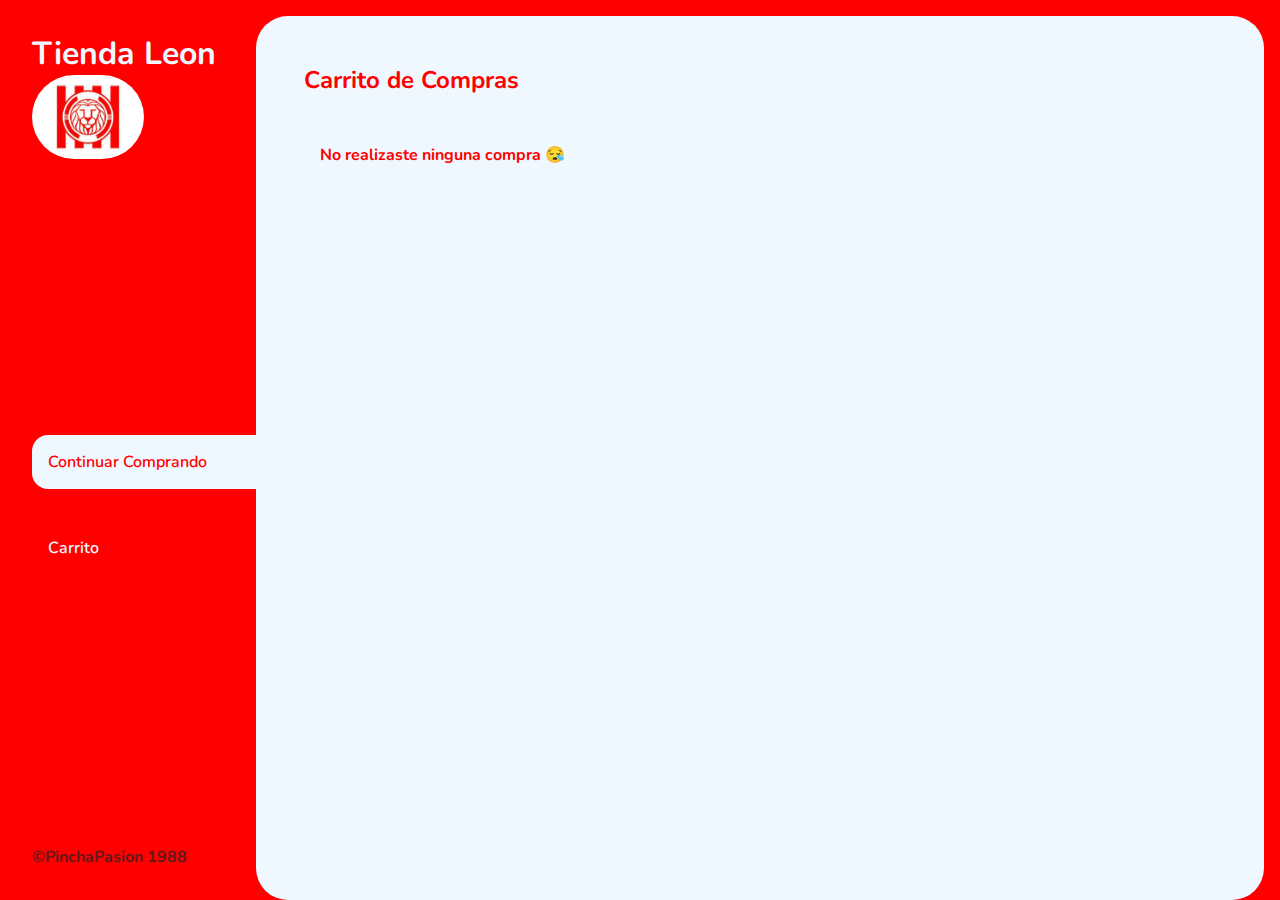
<file: carrito.html>
<!DOCTYPE html>
<html lang="en">
<head>
  <meta charset="UTF-8">
  <meta name="viewport" content="width=device-width, initial-scale=1.0">
  <title>Document</title>
  <link rel="stylesheet" href="./css/style.css">
</head>



<body>
  <div class="envoltorio">
    <aside>
      <header>
        <h1 class="marca">Tienda Leon</h1>
        <img class="logo" src="./img/logo.jpeg" alt="">
      </header>
      <nav>
      <ul class="menu-botones">
        <li><a class="botones volver botonProductos active" href="index.html">Continuar Comprando</a></li>
        
        <li><a class="botones carrito botonProductos" href="./carrito.html">Carrito</a></li>
        
      </ul>  
         
    </nav>
    <footer class="footer">©PinchaPasion 1988</footer>
    </aside>
    <main>
      <h2 class="titulo-main">Carrito de Compras</h2>
      <div class="contenedor-carro">
        <p id="CarroVacio"class="carroVacio">No realizaste ninguna compra 😪</p>
        
        <div id="contenedorProductos" class="productos-carro ocultar">
          <div class="prod-carro">
            <img class="img-carro" src="./img/camiseta-1.jpg" alt="">
            <div class="carrito-titulo-nombre">
              <small>Titulo</small>
              <p>camiseta</p>
            </div>
            <div class="carrito-cant-prod">
              <small>Cantidad</small>
              <p>1</p>
            </div>
            <div class="carrito-precio-prod">
              <small>Precio</small>
              <p>350000</p>
            </div>
            <div class="carrito-precio-subtotal">
              <small>SubTotal:</small>
              <p>350000</p>
            </div>
            <button class="Eliminar-compra">Eliminar</button>
          </div>
          <div class="prod-carro">
            <img class="img-carro" src="./img/camiseta-2.jpeg" alt="">
            <div class="carrito-titulo-nombre">
              <small>Titulo</small>
              <p>camiseta</p>
            </div>
            <div class="carrito-cant-prod">
              <small>Cantidad</small>
              <p>1</p>
            </div>
            <div class="carrito-precio-prod">
              <small>Precio</small>
              <p>350000</p>
            </div>
            <div class="carrito-precio-subtotal">
              <small>SubTotal:</small>
              <p>350000</p>
            </div>
            <button class="Eliminar-compra">Eliminar</button>
          </div>

        </div>
        <div id="carritoCompras" class="carrito-compras ocultar">
          <div class="vaciar">
            <button class="vaciar-carro">Vaciar Carrito</button>
          </div>
          <div class="totales">
            <div class="totales-carro">
              <p>Total:</p>
              <p id="totales">70000</p>
            </div>
            <button class="carrit-compra">Comprar ahora</button>
          </div>
        </div>
      
      </div>
      <div >
        <p id="CompraRealizada" class="compraRealizada ocultar">Gracias por tu compra 😁</p>
      </div>

    </main>

  </div>

  



  <script src="./js/script.js"></script>
  <script src="./js/carrito.js"></script>
</body>
</html>
</file>
<file: css/style.css>
@import url('https://fonts.googleapis.com/css2?family=Abril+Fatface&family=Nunito:wght@300&display=swap');

*{
  margin: 0;
  padding: 0;
  box-sizing: border-box;
  font-family: 'Nunito', sans-serif;
}

ul{
  list-style-type: none;
}
a{
  text-decoration: none;
  color: aliceblue;
}

.envoltorio{
  display: grid;
  grid-template-columns: 1fr 4fr;
  background-color: #ff0000;
}
.logo{
  width: 7rem;
  border-radius: 5rem;
  transition: .5s;
}
.logo:hover{
  transform: rotateY(360deg);
  
}
main{
  background-color: #f0f8ff;
  border-radius: 2rem;
  padding: 3rem;

  margin-top: 1rem;
  margin-right: 1rem;
}
aside{
  padding: 2rem;
  padding-right: 0;
  color: aliceblue;
  position: sticky;
  height: 100vh;
  top:0;
  display: flex;
  flex-direction: column;
  justify-content: space-between;
}
.menu-botones{
  display: flex;
  flex-direction: column;
  gap: 1rem;
 
}
.carrito{
  padding: 1rem;
  margin-top:1rem;
  

}
.NumeroDeCompra{
  background-color: aliceblue;
  color:red;
  padding: .15rem .25rem;
  border-radius: .25rem;
}

.botonProductos{
  background-color: transparent;
  border: 0;
  color: aliceblue;
  cursor: pointer;
  font-weight: 600;
  padding: 1rem;
  display: flex;
  align-items: center; 
}

.botones.active{
  background-color: aliceblue;
  color: red;
  width: 100%;
  border-top-left-radius: 1rem;
  border-bottom-left-radius: 1rem;
}

.footer{
  color:rgb(99, 25, 25);
  font-weight: bold; 
}

.titulo-main{
  color:red;
  margin-bottom: 2rem;
}

.contenedor{
  display:grid;
  grid-template-columns: repeat(2, 1fr);
  gap: 2rem;
}

.img-prop{
  max-width: 100%;
  width: 50rem;
  border-radius: 2rem;
}
.detalles-prod{
  background-color: red;
  padding:.5rem;
  color:aliceblue;
  border-radius: 1rem;
  margin: -1rem;
  position: relative;
  width: 28rem;
  display: flex;
  flex-direction: column;
  gap: .25rem;
}

.agregar-prod{
  border: 2px solid aliceblue;
  background-color: aliceblue;
  color:red;
  font-weight: bold;
  padding: .2rem;
  text-transform: uppercase;
  border-radius: 1rem;
  transition: opacity 0.2s;
}

.agregar-prod:hover{
  cursor: pointer;
  opacity: .7;
}

/*CARRO DE COMPRAS*/
.carroVacio,
.compraRealizada{
  color:red;
  font-weight: bold;
  padding: 1rem;
}

.productos-carro{
  display:flex;
  flex-direction: column;
  gap: 1rem;
}
.prod-carro{
  display: flex;
  justify-content: space-between;
  background-color: rgb(212, 195, 195);
  color:red;
  font-weight: bold;
  text-align: center;
  align-items: center;
  padding: .5rem;
  border-radius: 1rem;
}

.img-carro{
  width: 5rem;
  border-radius: 1rem;
}

.prod-carro small{
  font-size: .5rem;
}
.Eliminar-compra{
  border:none;
  border-radius: .5rem;
  padding: .25rem;
  color:rgb(255, 255, 255);
  background-color: rgb(102, 97, 97);
  transition: .5s;
}
.Eliminar-compra:hover{
  color:black;
  background-color: red;
  cursor: pointer;
}
.carrito-compras{
  display:flex;
  justify-content: space-between;
  padding: 1rem;
  align-items: center;
}
.vaciar-carro{
  border: 0;
  color:aliceblue;
  background-color: gray;
  padding: .5rem;
  border-radius: 1rem;
  transition: .5s;
}

.vaciar-carro:hover{
  color:black;
  background-color: red;
  cursor: pointer;
}
.totales{
  display: flex;
}
.totales-carro{
  display: flex;
  gap: .5rem;
  background-color: rgb(209, 204, 204);
  border-top-left-radius: 1rem;
  border-bottom-left-radius: 1rem;
  padding: .5rem;
}
.carrit-compra{
  border:0;
  background-color: red;
  color:aliceblue;
  border-top-right-radius: 1rem;
  border-bottom-right-radius: 1rem;
  cursor: pointer;
  padding: .5rem;
  font-weight: bold;
}

.ocultar{
  display: none;
}
</file>
